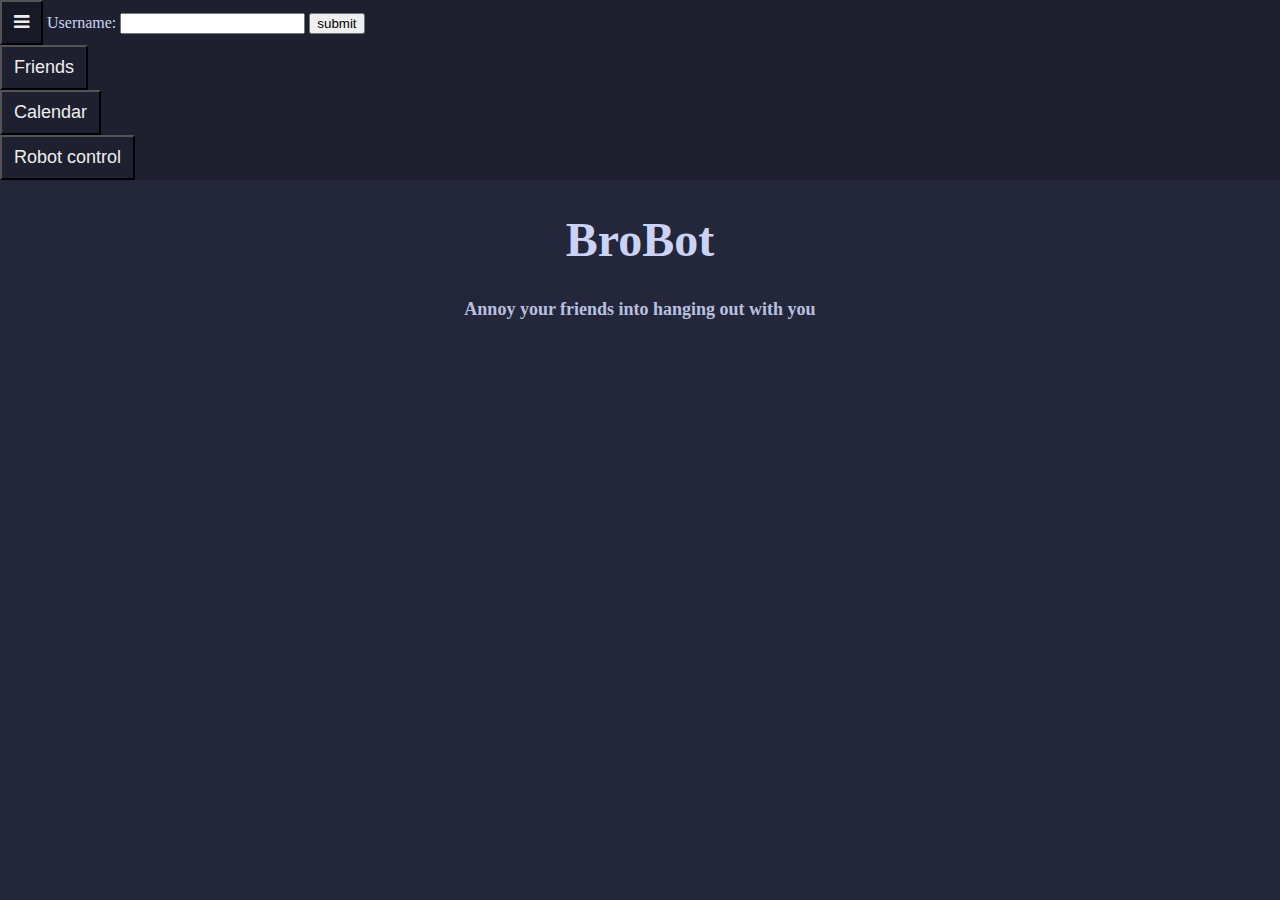
<file: website/index.html>
<!DOCTYPE html>
<html lang="en">
    <head>
        <meta charset="UTF-8">
        <title>BroBot</title>
        <link rel="stylesheet" href="https://cdnjs.cloudflare.com/ajax/libs/font-awesome/4.7.0/css/font-awesome.min.css">
        <link rel="stylesheet" href="style.css">
        <script src="main.js"></script>
    </head>
    <body>
        <header>
            <div class=top-header onmouseleave="navBarHide()">
                <!--Hamburger menu-->
                <!--TODO: add javascript function-->
                <button onmouseenter="navBarShow()" onclick="showHome()" class="icon">
                    <i class="fa fa-bars"></i>
                </button>
                <form>
                    <label for="username">Username:</label>
                    <input type="text" name="username" id="username">
                    <input type="submit" value="submit">
                </form>
                <div id="links">
                    <!--Add javascript functions to call in onclick sections-->
                    <button onclick="">Friends</button>
                    <button onclick="">Calendar</button>
                    <button onclick="">Robot control</button>
                </div>
            </div>
        </header>
        <main>
            <div class=title-page>
                <h1>BroBot</h1>
                <h2>Annoy your friends into hanging out with you</h2>
            </div>
        </main>
    </body>
    
</html>
</file>
<file: website/style.css>
body {
    margin: auto;
    background-color: #24273a;
    color: #cad3f5;
}

.top-header {
    overflow: hidden;
    background-color: #1e2030;
    position: relative;
}

.top-header #links {
    display: none;
}

.top-header button {
    color: #EEEEEE;
    background-color: #1e2030;
    padding: 10px 12px;
    text-decoration: none;
    font-size: 18px;
    display: block;
}

.top-header button.icon {
    background: #181926;
    display: inline-block;
    position: relative;
}

.top-header form {
    display: inline-block;
}

.title-page {
    text-align: center;
    display: block;
}

.title-page h1 {
    font-size: 48px;
}

.title-page h2 {
    font-size: 18px;
    color: #b8c0e0;
}
</file>
